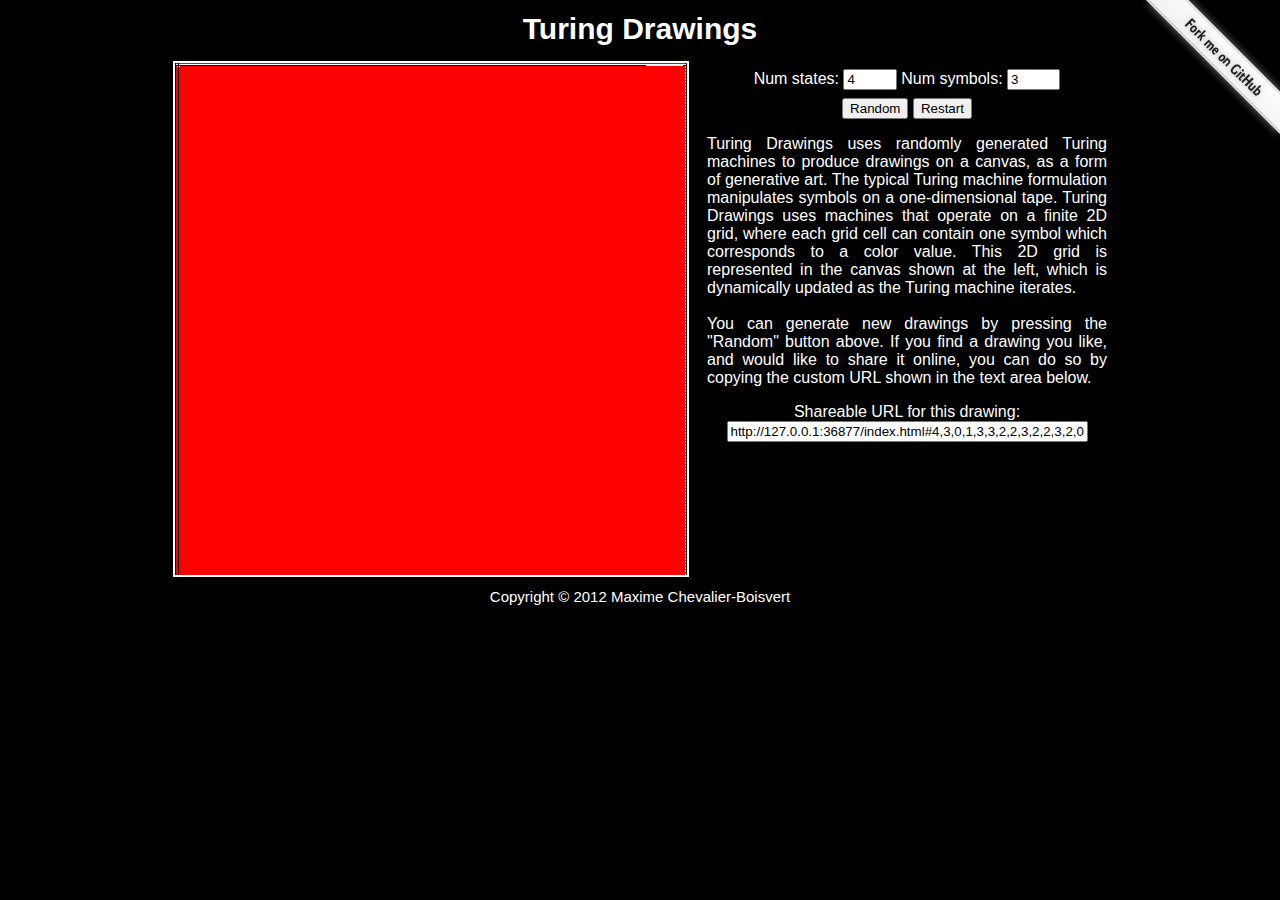
<file: index.html>
<html>
    <head>

        <title>Turing Drawings</title>
        <meta http-equiv="Content-Type" content="text/html;charset=utf-8">
        <meta http-equiv="encoding" content="utf-8">
        <meta name="keywords" content="javascript, html5, canvas, Alan Turing, Turing machine, drawing, evolutionary">
        <meta name="description" content="">
        <script language="javascript" src="utils-html.js"></script>
        <script language="javascript" src="utils-misc.js"></script>
        <script language="javascript" src="main.js"></script>
        <script language="javascript" src="programs.js"></script>

        <link rel=stylesheet href="stylesheet.css" type="text/css">

    </head>
    <body>

        <style>
        #forkme { position: absolute; top: 0; right: 0; border: 0 }
        @media screen and (max-width: 1000px) { #forkme { display: none } }
        </style>
        <a id="forkme" href="https://github.com/maximecb/Turing-Drawings">
        <img src="forkme.png" alt="Fork me on GitHub">
        </a>

        <h1 class="title">
        Turing Drawings
        </h1>

        <div align="center">
        <table>
        <tr>
            <!-- canvas column -->
            <td>
                <div class="canvas_frame" style="width:512px; height:512px;">
                    <canvas id="canvas">
                        Your browser does not support the canvas element.
                    </canvas>
                </div>
            </td>

            <!-- spacer column -->
            <td width="10">
            </td>

            <!-- controls column -->
            <td style="text-align:center; vertical-align: text-top;">
                <form name="params" action="">

                    <div style="margin-top:8px; margin-bottom:8px;">
                        Num states:
                        <input id="numStates" type="number" value="4" min="1" step="1">
                        Num symbols:
                        <input id="numSymbols" type="number" value="3" min="2" step="1">
                    </div>

                    <div style="margin-top:8px; margin-bottom:8px;">
                        <button type="button" onclick="randomProg();">Random</button>
                        <button type="button" onclick="restartProg();">Restart</button>
                    </div>

                    <div style="margin-top:16px; margin-bottom:16px; width:400px; text-align: justify;">
                    Turing Drawings uses randomly generated Turing machines to produce
                    drawings on a canvas, as a form of generative art. The typical
                    Turing machine formulation manipulates symbols on a one-dimensional
                    tape. Turing Drawings uses machines that operate on a finite 2D grid,
                    where each grid cell can contain one symbol which corresponds to a
                    color value. This 2D grid is represented in the canvas shown at the left,
                    which is dynamically updated as the Turing machine iterates.
                    <br><br>
                    You can generate new drawings by pressing the "Random" button above. If
                    you find a drawing you like, and would like to share it online, you can
                    do so by copying the custom URL shown in the text area below.
                    </div>

                    <div style="margin-top:8px; margin-bottom:8px;">
                        <div>
                        Shareable URL for this drawing:
                        </div>
                        <div>
                        <input id="shareURL" type="text" size="42" value="" readonly>
                        </div>
                    </div>

                </form>
            </td>

        </tr>
        </table>
        </div>

        <div class="copyright">
        Copyright &copy; 2012 Maxime Chevalier-Boisvert
        </div>

    </body>
</html>
</file>
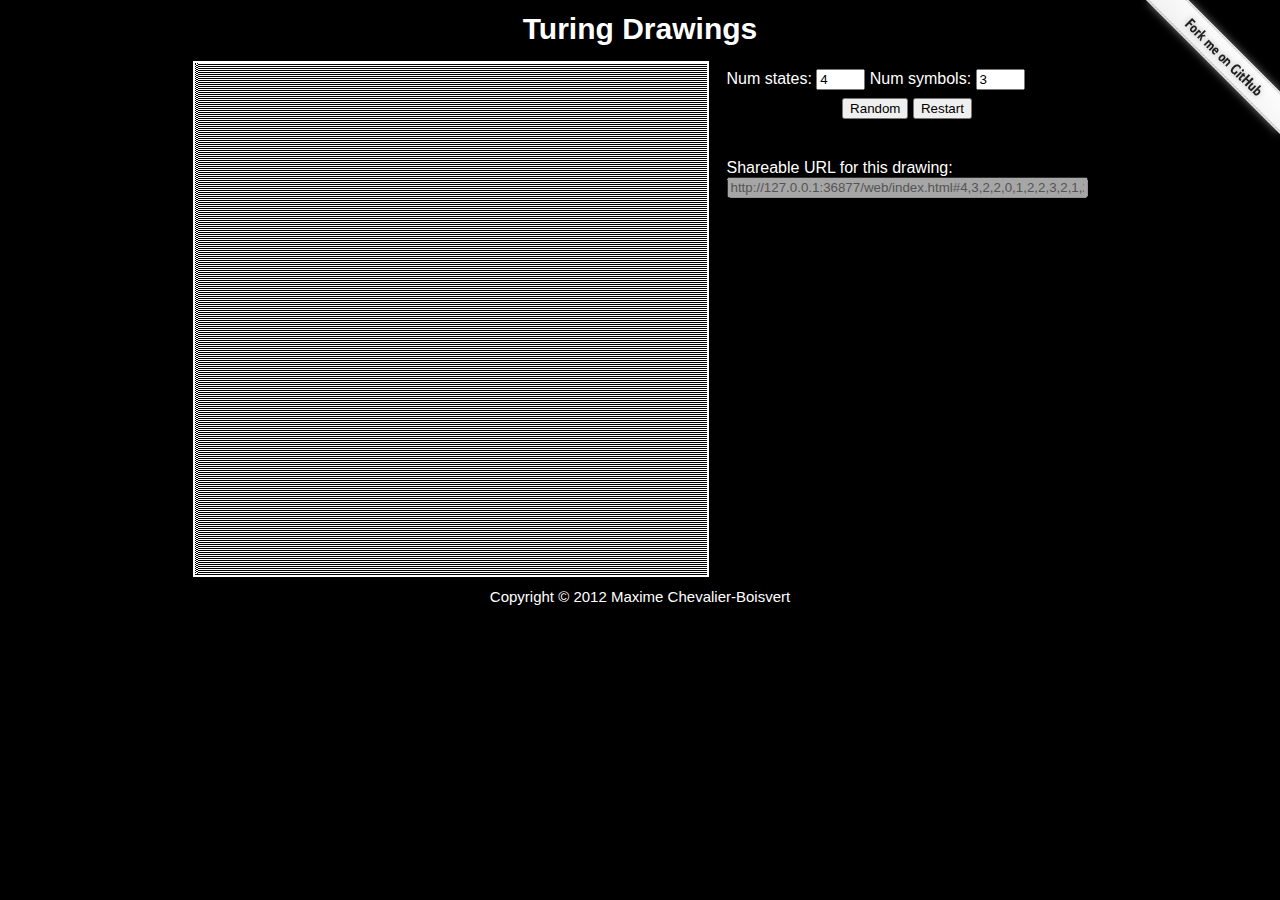
<file: web/index.html>
<html>
    <head>

        <title>Turing Drawings</title>
        <meta name="keywords" content="javascript, google chrome, cpu, performance, html5, genetic algorithm">
        <meta name="description" content="">
        <script language="javascript" src="utils-html.js"></script>
        <script language="javascript" src="utils-misc.js"></script>
        <script language="javascript" src="main.js"></script>
        <script language="javascript" src="programs.js"></script>        

        <link rel=stylesheet href="stylesheet.css" type="text/css">

    </head>
    <body>

        <a href="https://github.com/you">
        <img style="position: absolute; top: 0; right: 0; border: 0;" src="forkme.png" alt="Fork me on GitHub">
        </a>

        <div class="title">
        Turing Drawings
        </div>

        <div align="center">
        <table>
        <tr>
            <!-- canvas column -->
            <td>
                <div class="canvas_frame" style="width:512px; height:512px;">
                    <canvas id="canvas">
                        Your browser does not support the canvas element.
                    </canvas>
                </div>
            </td>
        
            <!-- spacer column -->
            <td width="10">
            </td>

            <!-- controls column -->
            <td style="vertical-align: text-top;">
                <form name="params" action="">

                    <div style="margin-top:8px; margin-bottom:8px;">
                        Num states:
                        <input id="numStates" type="text" size="3" value="4">
                        Num symbols:
                        <input id="numSymbols" type="text" size="3" value="3">
                    </div>

                    <div style="text-align:center; margin:8px;">
                        <button type="button" onclick="randomProg();">Random</button>
                        <button type="button" onclick="restartProg();">Restart</button>
                    </div>

                    <div style="margin-top:40px;">
                        <div>
                        Shareable URL for this drawing:
                        </div>
                        <div>
                        <input id="shareURL" type="text" size="42" value="" disabled>
                        </div>
                    </div>

                </form>
            </td>

        </tr>
        </table>
        </div>

        <div class="copyright">
        Copyright &copy; 2012 Maxime Chevalier-Boisvert
        </div>

    </body>
</html>
</file>
<file: stylesheet.css>
body
{
    background: #000000;

    color: white;
    font-family: "Arial", sans-serif;
    font-weight: normal;
}

h1.title
{
    margin-top: 12px;
    margin-bottom: 12px;

    text-align:center;
    color: white;
    font-family: "Arial", sans-serif;
    font-weight: bold;
    font-size: 30px;
}

a
{
    color: rgb(160,160,160);
    font-family: "Arial", sans-serif;
}
a:link {text-decoration: none; }
a:visited {text-decoration: none; }
a:active {text-decoration: none; }
a:hover {text-decoration: underline; }

input[type="number"]
{
    width: 4em;
}

div.faq_link
{
    margin-top: -5px;
    margin-bottom: 12px;

    text-align: center;
    font-weight: bold;
    font-size: 15px;
}

div.canvas_frame
{
    border: 2px solid rgb(255,255,255);

    text-align: center;
    vertical-align: middle;
}

div.text_frame
{
    border: 2px solid rgb(255,255,255);
    padding-top: 3px;
    padding-bottom: 3px;
    padding-left: 5px;
    padding-right: 5px;

    vertical-align: text-top; 
    text-align: left;
    color: white;
    font-family: "Courier", sans-serif;
    font-weight: normal;
    font-size: 15px;
}

div.faq_q
{
    margin-top: 12px;
    margin-bottom: 10px;

    text-align:left;
    color: red;
    font-family: "Arial", sans-serif;
    font-weight: bold;
    font-size: 20px;
}

div.ad
{
    width:100%;
    margin-top: 12px; 
    margin-bottom: 12px;

    text-align:center; 
}

div.copyright
{
    margin-top: 8px;
    margin-bottom: 8px;

    text-align:center;
    color: white;
    font-family: "Arial", sans-serif;
    font-weight: normal;
    font-size: 15px;
}
</file>
<file: web/stylesheet.css>
body
{
    background: #000000;

    color: white;
    font-family: "Arial", sans-serif;
    font-weight: normal;
}

div.title
{
    margin-top: 12px;
    margin-bottom: 12px;

    text-align:center;
    color: white;
    font-family: "Arial", sans-serif;
    font-weight: bold;
    font-size: 30px;
}

a
{
    color: rgb(160,160,160);
    font-family: "Arial", sans-serif;
}
a:link {text-decoration: none; }
a:visited {text-decoration: none; }
a:active {text-decoration: none; }
a:hover {text-decoration: underline; }

div.faq_link
{
    margin-top: -5px;
    margin-bottom: 12px;

    text-align: center;
    font-weight: bold;
    font-size: 15px;
}

div.canvas_frame
{
    border: 2px solid rgb(255,255,255);

    text-align: center;
    vertical-align: middle;
}

div.text_frame
{
    border: 2px solid rgb(255,255,255);
    padding-top: 3px;
    padding-bottom: 3px;
    padding-left: 5px;
    padding-right: 5px;

    vertical-align: text-top; 
    text-align: left;
    color: white;
    font-family: "Courier", sans-serif;
    font-weight: normal;
    font-size: 15px;
}

div.faq_q
{
    margin-top: 12px;
    margin-bottom: 10px;

    text-align:left;
    color: red;
    font-family: "Arial", sans-serif;
    font-weight: bold;
    font-size: 20px;
}

div.ad
{
    width:100%;
    margin-top: 12px; 
    margin-bottom: 12px;

    text-align:center; 
}

div.copyright
{
    margin-top: 8px;
    margin-bottom: 8px;

    text-align:center;
    color: white;
    font-family: "Arial", sans-serif;
    font-weight: normal;
    font-size: 15px;
}
</file>
